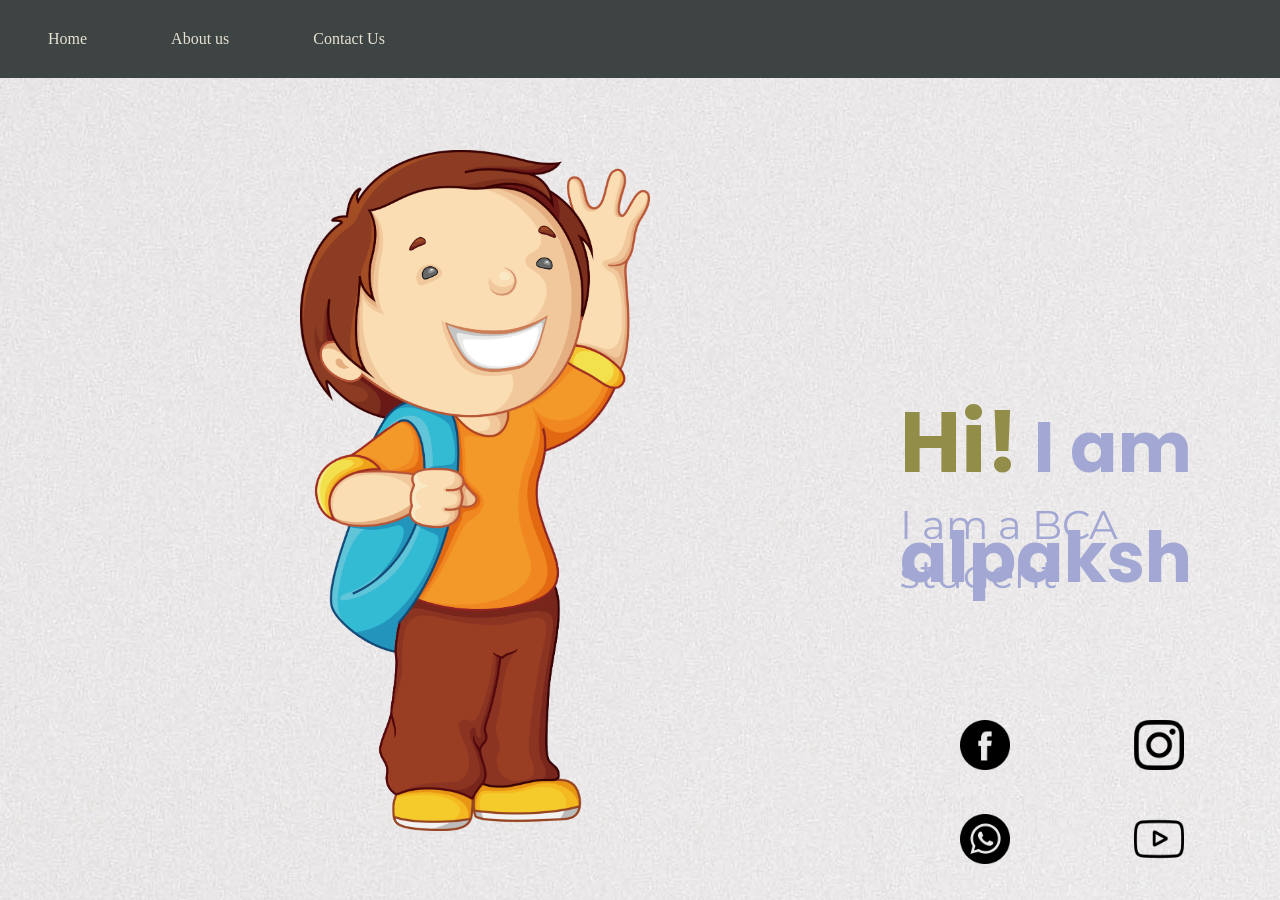
<file: Index.html>
<!DOCTYPE html>
<html lang="en">
<head>
    <meta charset="UTF-8">
    <meta name="viewport" content="width=device-width, initial-scale=1.0">
    <link rel="preconnect" href="https://fonts.googleapis.com">
<link rel="preconnect" href="https://fonts.gstatic.com" crossorigin>
<link href="https://fonts.googleapis.com/css2?family=Poppins:ital,wght@0,500;0,600;1,400&display=swap" rel="stylesheet">
<link rel="preconnect" href="https://fonts.googleapis.com">
<link rel="preconnect" href="https://fonts.gstatic.com" crossorigin>
<link href="https://fonts.googleapis.com/css2?family=Montserrat:wght@300&display=swap" rel="stylesheet">
<link rel="stylesheet" href="abc.css">
    
</head>
<body>
    <div class="navbar">
        <nav>
            <ul>
                <li><a href="Index.html" class="abc">Home</a></li>
                <li><a href="About.html" class="abc">About us</a></li>
                <li><a href="Contact.html" class="abc">Contact Us</a></li>
               
            </ul>
        </nav>
    </div>
    <main>
        <!-- <img src="image.jpg" alt="image" id="image"> -->
        <img src="sideimage.png" alt="" id="sideimage">
        <h1><big>Hi!</big> I am alpaksh</h1>
        <p>I am a BCA student</p>
        <div class="social">
            <a href="https://facebook.com"><img src="facebook.png" alt="" class="logo"></a>
            <a href="https://instagram.com/_alpaksh_bhagat__"><img src="instagram.png" alt="" class="logo"></a>
            <a href="https://whatsapp.com"><img src="whatsapp.png" alt="" class="logo"></a>
            <a href="https://youtube.com"><img src="youtube.png" alt="" class="logo"></a>
        </div>
    </main>
</body>
</html>
</file>
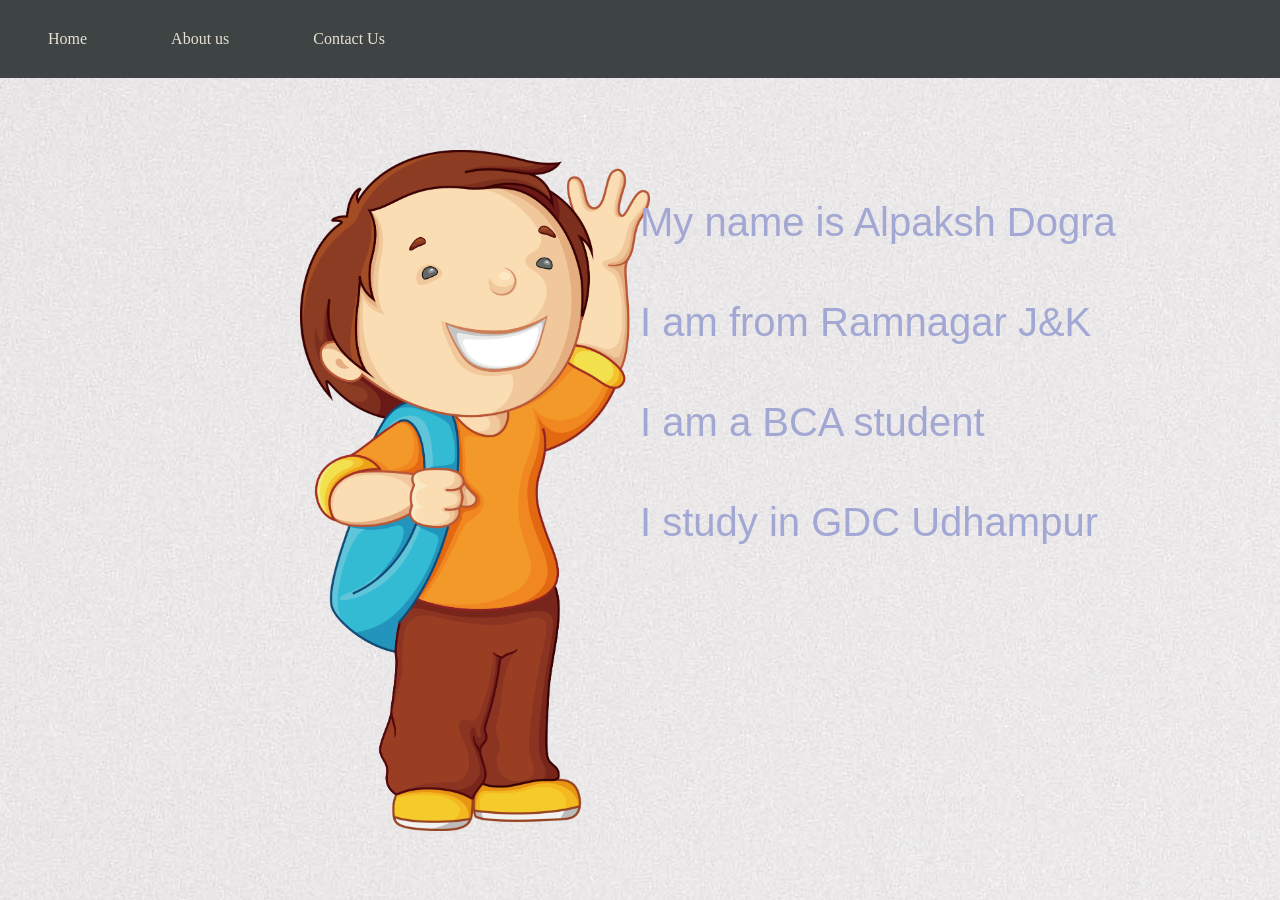
<file: About.html>
<!DOCTYPE html>
<html lang="en">
<head>
    <meta charset="UTF-8">
    <meta name="viewport" content="width=device-width, initial-scale=1.0">
    <link rel="stylesheet" href="abc.css">
    <title>About us</title>
</head>
<body>
    <div class="navbar">
        <nav>
            <ul>
                <li><a href="Index.html" class="abc">Home</a></li>
                <li><a href="About.html" class="abc">About us</a></li>
                <li><a href="Contact.html" class="abc">Contact Us</a></li>
               
            </ul>
        </nav>
    </div>
    <main>
        <img src="sideimage.png" alt="" id="sideimage">
        <div class="paragraph">
            <p id="fpara">My name is Alpaksh Dogra</p>
            <p id="spara">I am from Ramnagar J&K</p>
            <p id="tpara">I am a BCA student</p>
            <p id="last">I study in GDC Udhampur</p>
            
        </div>
    </main>
   
</body>
</html>
</file>
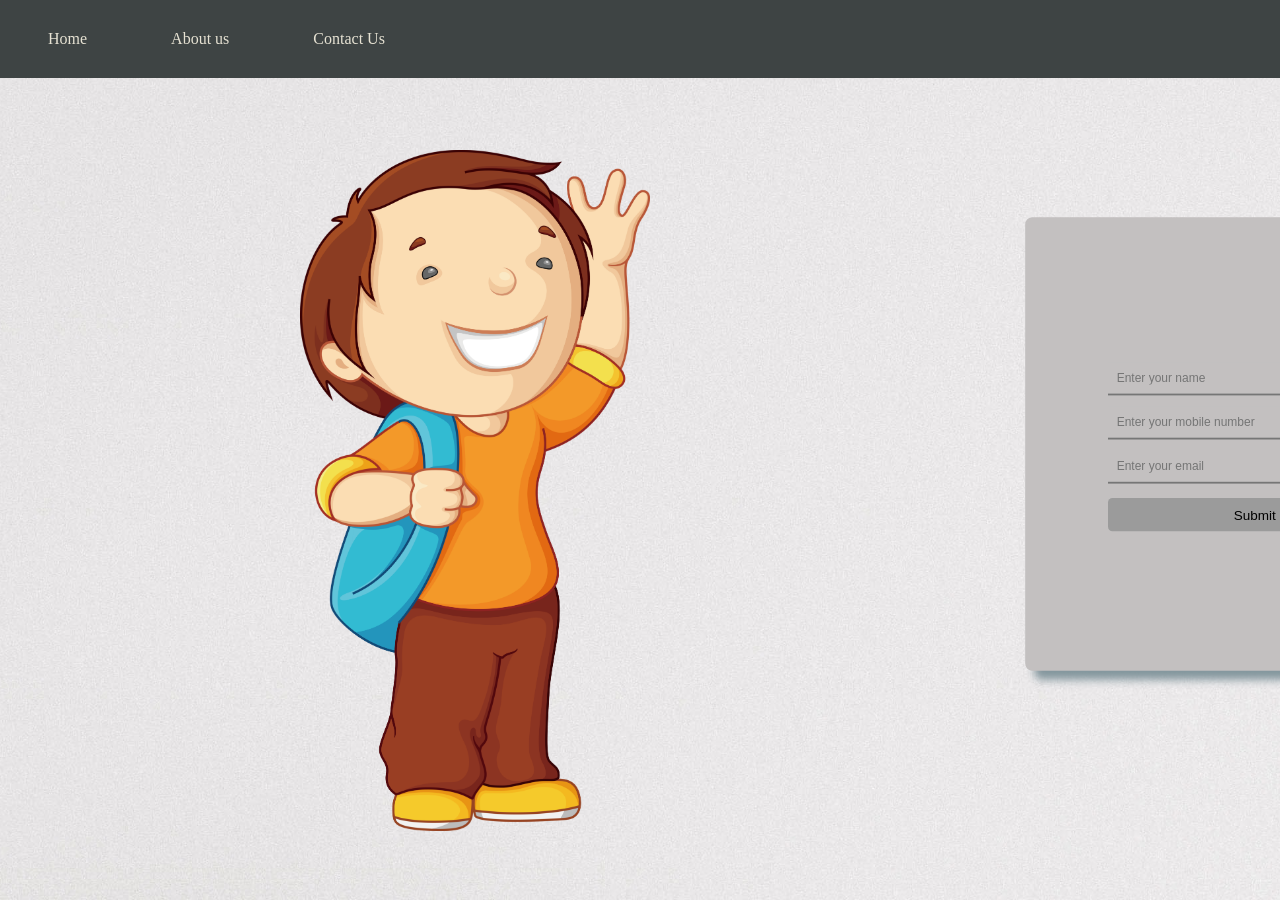
<file: contact.html>
<!DOCTYPE html>
<html lang="en">
<head>
    <meta charset="UTF-8">
    <meta name="viewport" content="width=device-width, initial-scale=1.0">
    <link rel="stylesheet" href="contact.css">
    <title>Contact us</title>
</head>
<body>
    <div class="navbar">
        <nav>
            <ul>
                <li><a href="Index.html" class="abc">Home</a></li>
                <li><a href="About.html" class="abc">About us</a></li>
                <li><a href="Contact.html" class="abc">Contact Us</a></li>
               
            </ul>
        </nav>
    </div>
    <main>
        <img src="sideimage.png" alt="" id="sideimage">
        <div class="container">
        <form action="" method="post">
           
            <input type="text" name="name" id="name" class="input" placeholder="Enter your name" required><br>
            
            <input type="number" name="number" id="number" class="input" placeholder="Enter your mobile number" required><br>
            
            <input type="email" name="email" id="email" class="input" placeholder="Enter your email" required><br>
            <!-- <input type="submit" value="Submit"> -->
            <input type="submit" name="submit" id="submit">
        </form>
        </div>
    </main>
    <!--
    <?php
        $name=$_POST['name'];
        $number=$_POST['number'];
        $email=$_POST['email'];

        $conn= mysqli_connect("localhost","root","","alpaksh");
        if(!$conn)
        {
            die("Connection error");
        }
        $sql="INSERT INTO `form` (`name`, `number`, `email`) VALUES ('$name', '$number', '$email');";
        $result = mysqli_query($conn, $sql);
        if($result){
            echo"Succesfully entered data";

        }
        else{
            echo 'not inserted';
        }

    ?>
    -->
</body>
</html>
</file>
<file: abc.css>
*{
    margin: 0;
    padding: 0;

}
body{
    background-image: url("image.jpg");
    background-position: center;
    background-repeat: no-repeat;
    background-attachment: fixed;
  }

.navbar nav ul li{
    display: inline-block;
    padding: 10px 40px;
    
    
}
.navbar nav ul li a{
    color: #e6e2d3;
    text-decoration: none;
}
.navbar{
    padding: 20px 8px;
    background-color: #3e4444 ;
    width: 100%;
    position: fixed;
    z-index: 3;
}
.abc:hover{
    color:#bdcebe;

}
h1{
    position:absolute;
    top: 380px;
    left: 900px;
    color: #a2a8d3;
    font-size: 70px;
    font-family: 'Poppins', sans-serif;
}
p{
    position:absolute;
    top:500px;
    left: 900px;
    color: #a2a8d3;
    font-size: 40px;
    font-family: 'Montserrat', sans-serif;
;
}
.logo{
 width: 50px;
 padding: 20px 60px;
 
}
.social{
    
position: absolute;
top: 700px;
left: 900px;
}
#sideimage{
position: absolute;
width: 350px;
top: 150px;
left: 300px;
}
big{
color: rgb(146, 141, 72);
}
#image{
background-size: cover;
}
footer{
    background-color: #3e4444;
    z-index: 3;
}
#fpara{
    top: 200px;
    left: 50%;
}
#spara{
    top: 300px;
    left: 50%;
}
#tpara{
    top: 400px;
    left: 50%;
}
#last{
    top: 500px;
    left: 50%;
}
.paragraph{
    width: 200px;
    border: 2px solid red;
}
</file>
<file: contact.css>
*{
    margin: 0;
    padding: 0;

}
body{
    background-image: url("image.jpg");
    background-repeat: no-repeat;
    background-attachment: fixed;
    background-position: center;
background-size: cover;
}

.navbar nav ul li{
    display: inline-block;
    padding: 10px 40px;
    
    
}
.navbar nav ul li a{
    color: #e6e2d3;
    text-decoration: none;
}
.navbar{
    padding: 20px 8px;
    background-color: #3e4444 ;
    width: 100%;
    position: static;
    z-index: 3;
}
.abc:hover{
    color:#bdcebe;
    
}
#name{
    top:100px;
}
.container{
    display: flex;
    width: 500px;
    margin-left: 1000px;
    margin-top: 150px;
    height: 500px;
    justify-content: center;
    align-items: center;
    border: 2px solid #c3c0c0;
    border-radius: 8px;
    background-color: #c3c0c0;
    box-shadow:10px 10px 10px rgb(131, 150, 157);
    transform: translateY(-40px);
    scale: 0.9;
}
.input{
    margin: 6px;
    padding: 10px;
    width: 300px;
    border-top: 0;
    border-left: 0;
    border-right: 0;
    background-color: #c3c0c0;
}
#submit{
    border: 0px;
    padding: 10px 140px;
    margin-left: 6px;
    margin-top: 10px;
    border-radius: 5px;
    background-color: rgb(155, 155, 155);
    font-size: 15px;
    
}
#submit:hover{
    border: 1px solid rgb(100, 100, 100);
    box-shadow:4px 4px 8px rgb(61, 61, 61) ;
    background-color: rgb(125, 125, 125);
    
}
#sideimage{
    position: absolute;
    width: 350px;
    top: 150px;
    left: 300px;
}
footer{
   
    border-top: 2px solid rgb(155, 155, 155);
}
</file>
